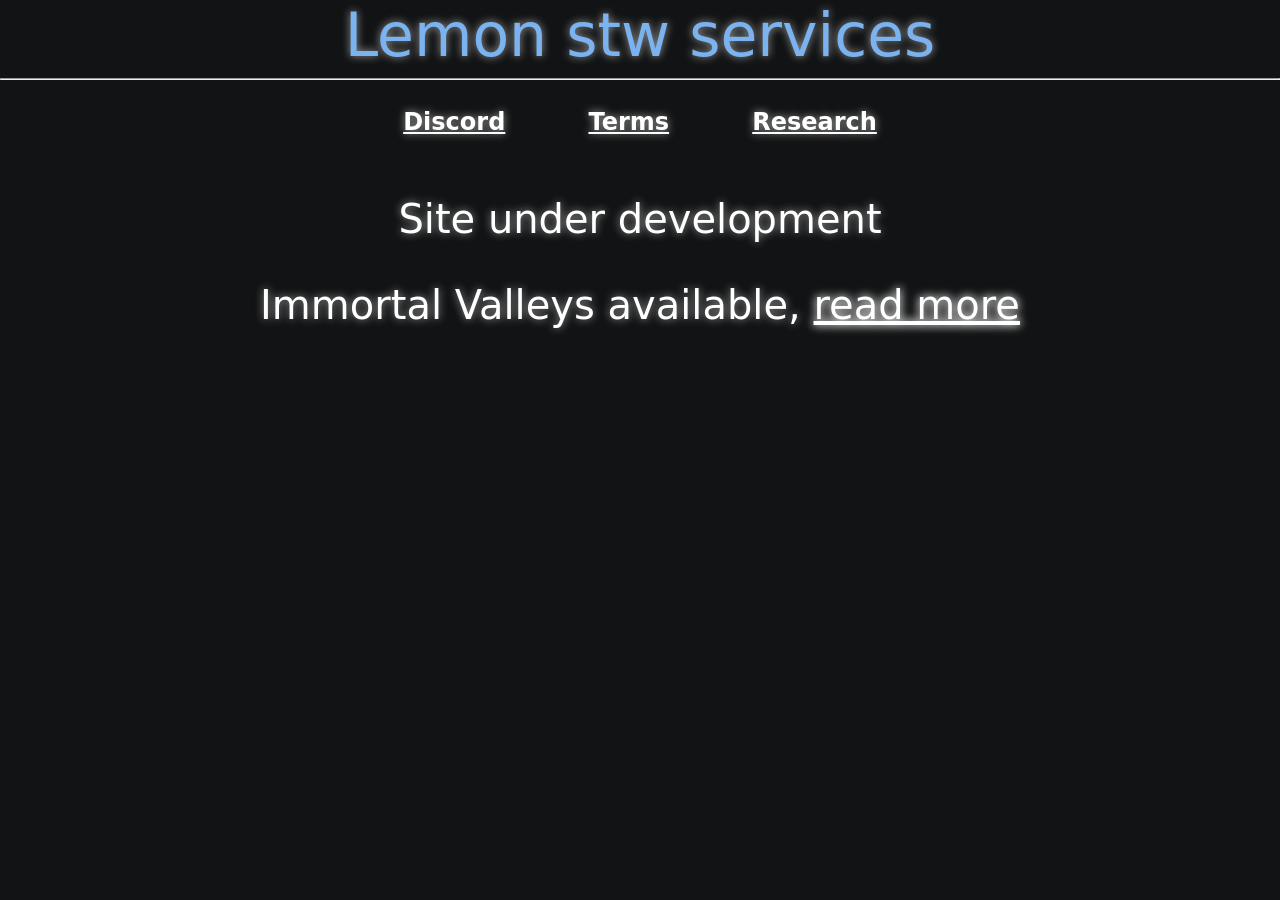
<file: index.html>
<html>
  <head>
    <link rel="stylesheet" href="shop.css">
  </head>
  <body>
    <p class="pst">Lemon stw services</p>
    <hr>
    <div class="nav">
      <h2>
        <a href="https://discord.gg/lemsh">Discord</a>
        <a href="terms">Terms</a>
        <a href="research">Research</a>
      </h2>
    </div>
      <div class="ctr">
        <p>Site under development</p>
        <p>Immortal Valleys available, <a href="terms">read more</a></p>
      </div>
  </body>
</html>
</file>
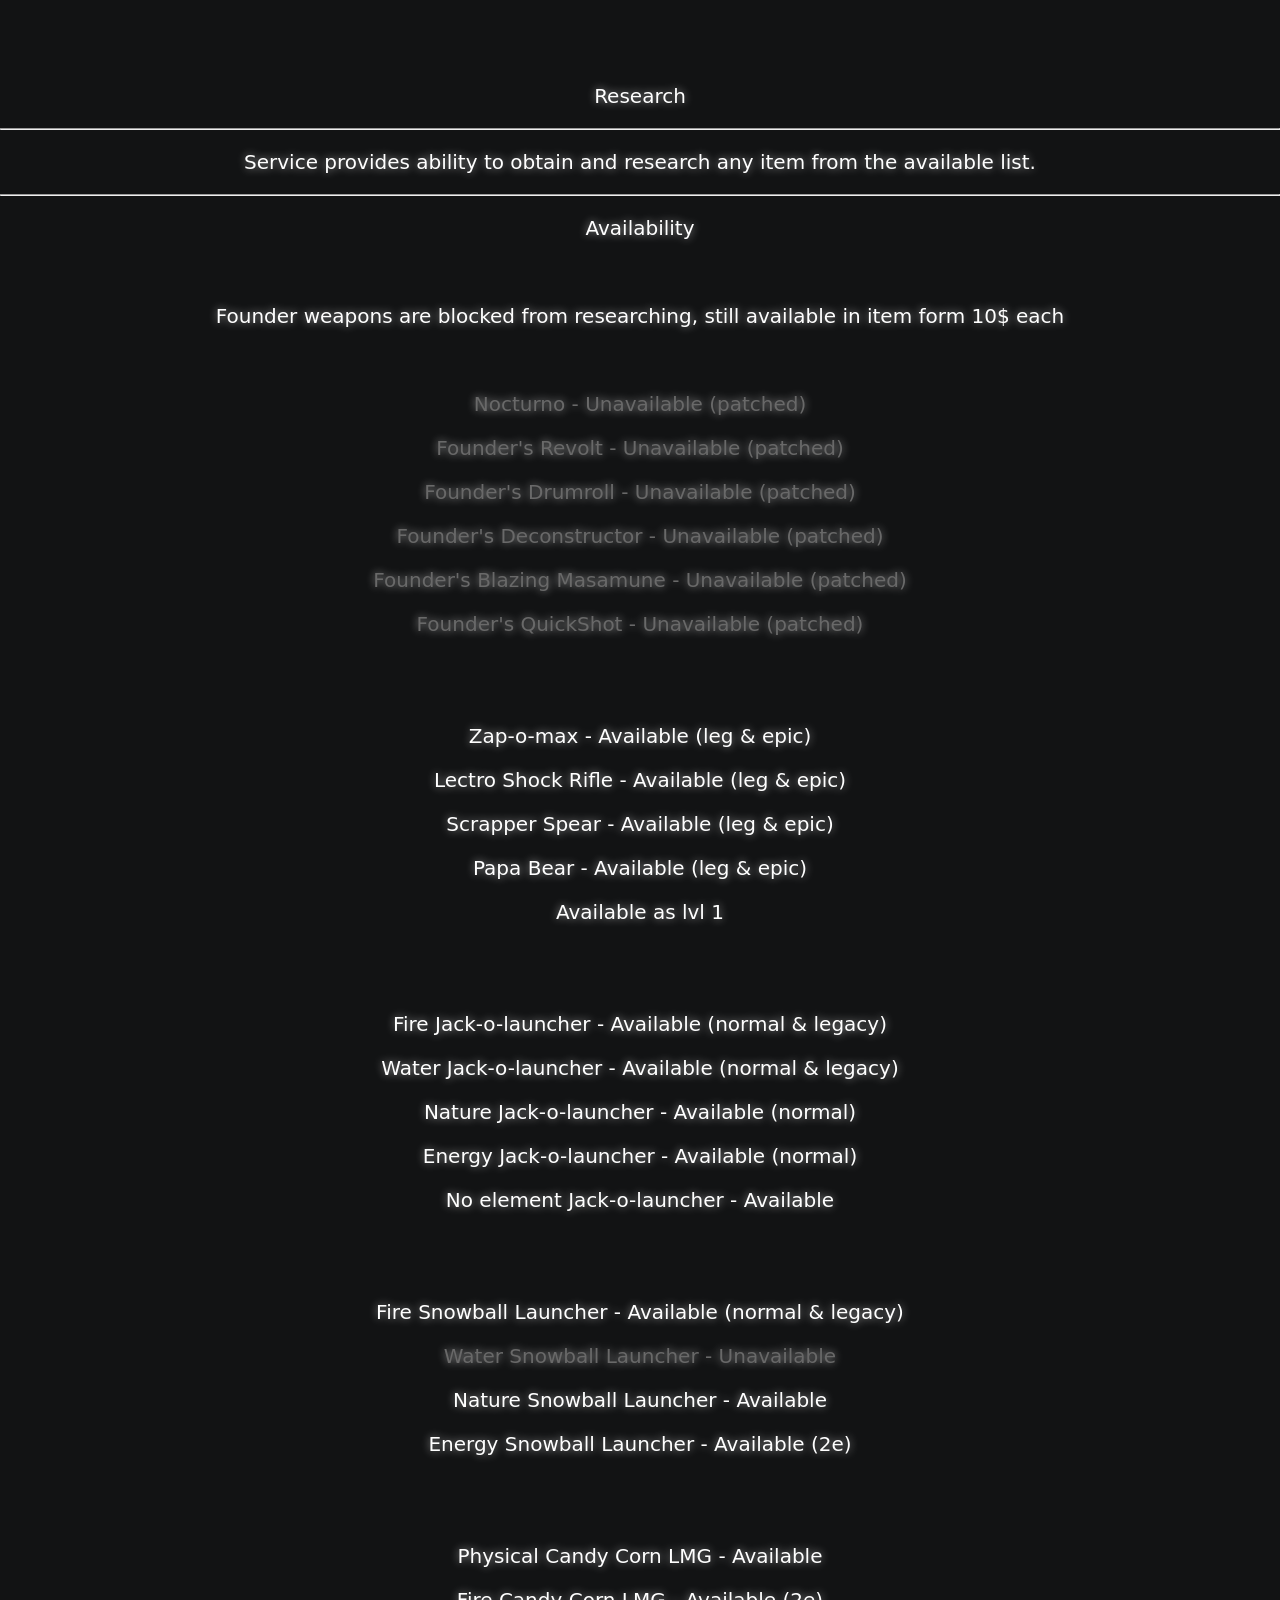
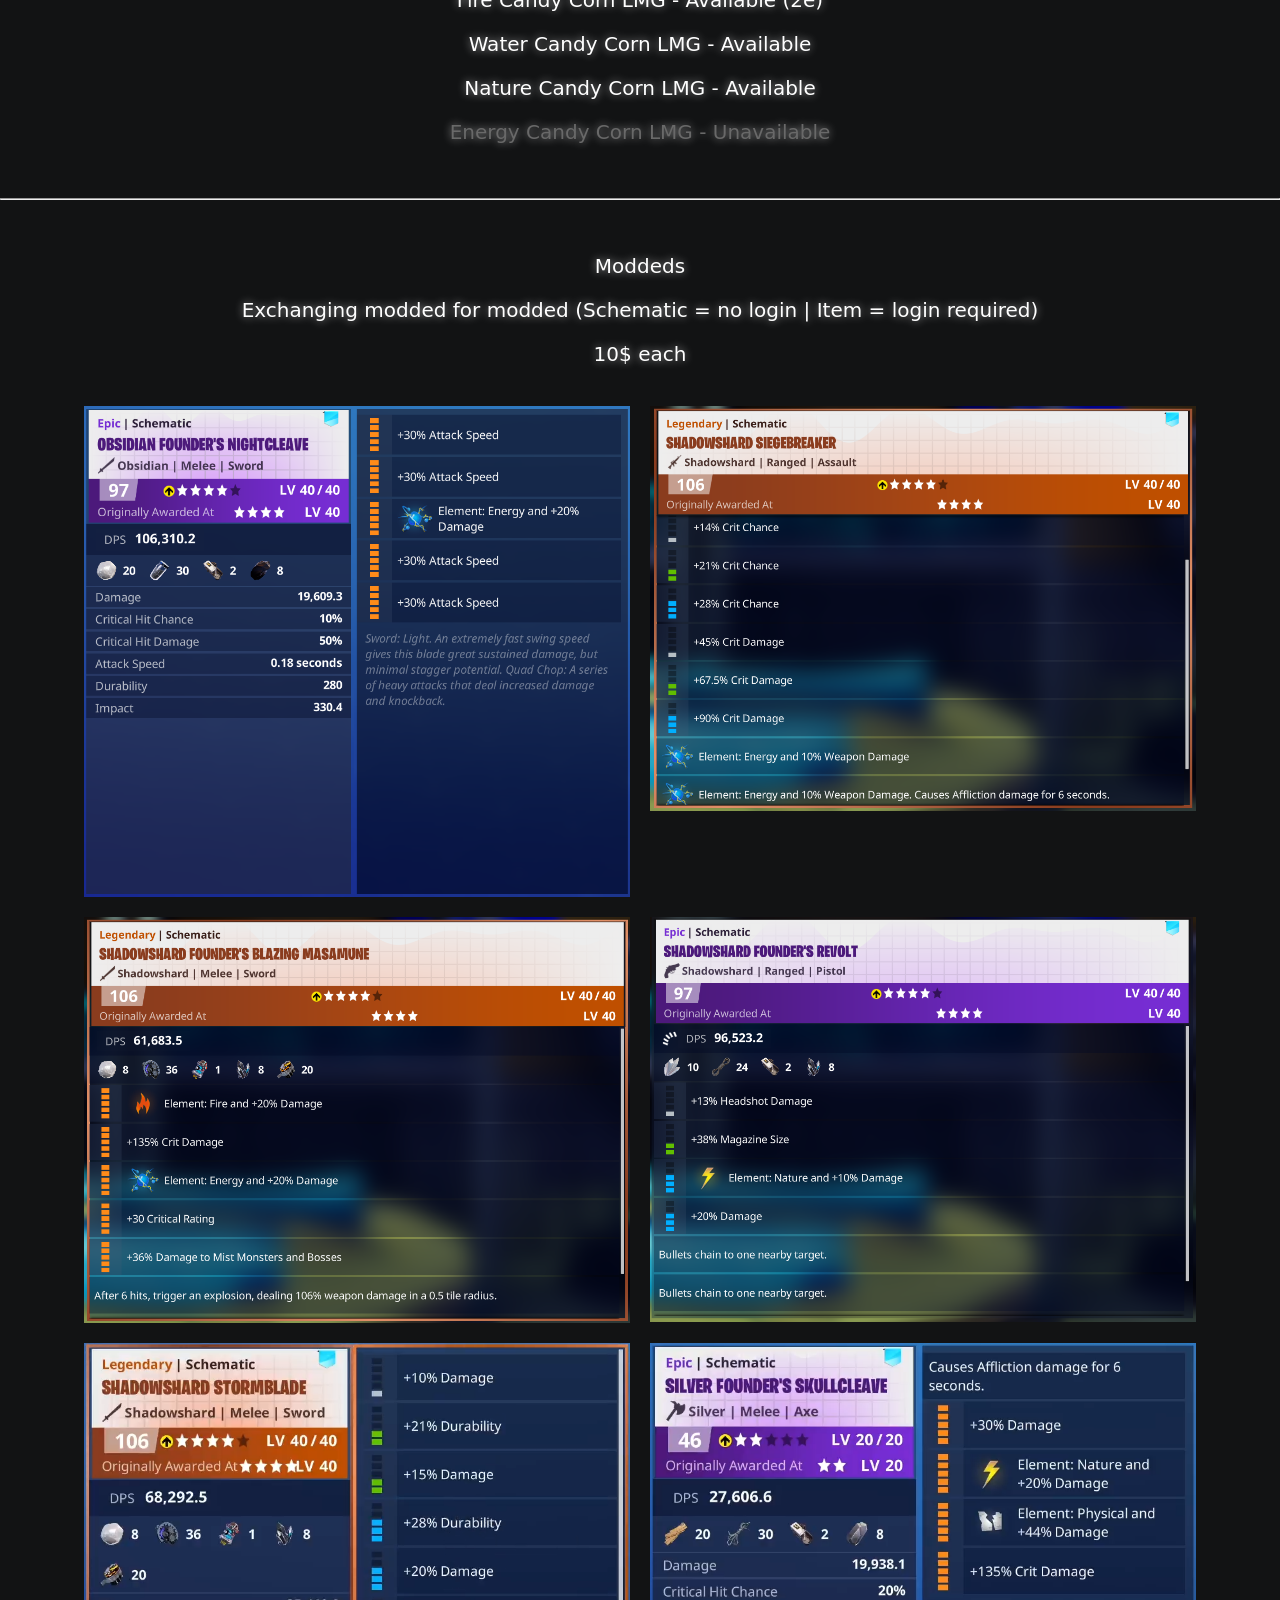
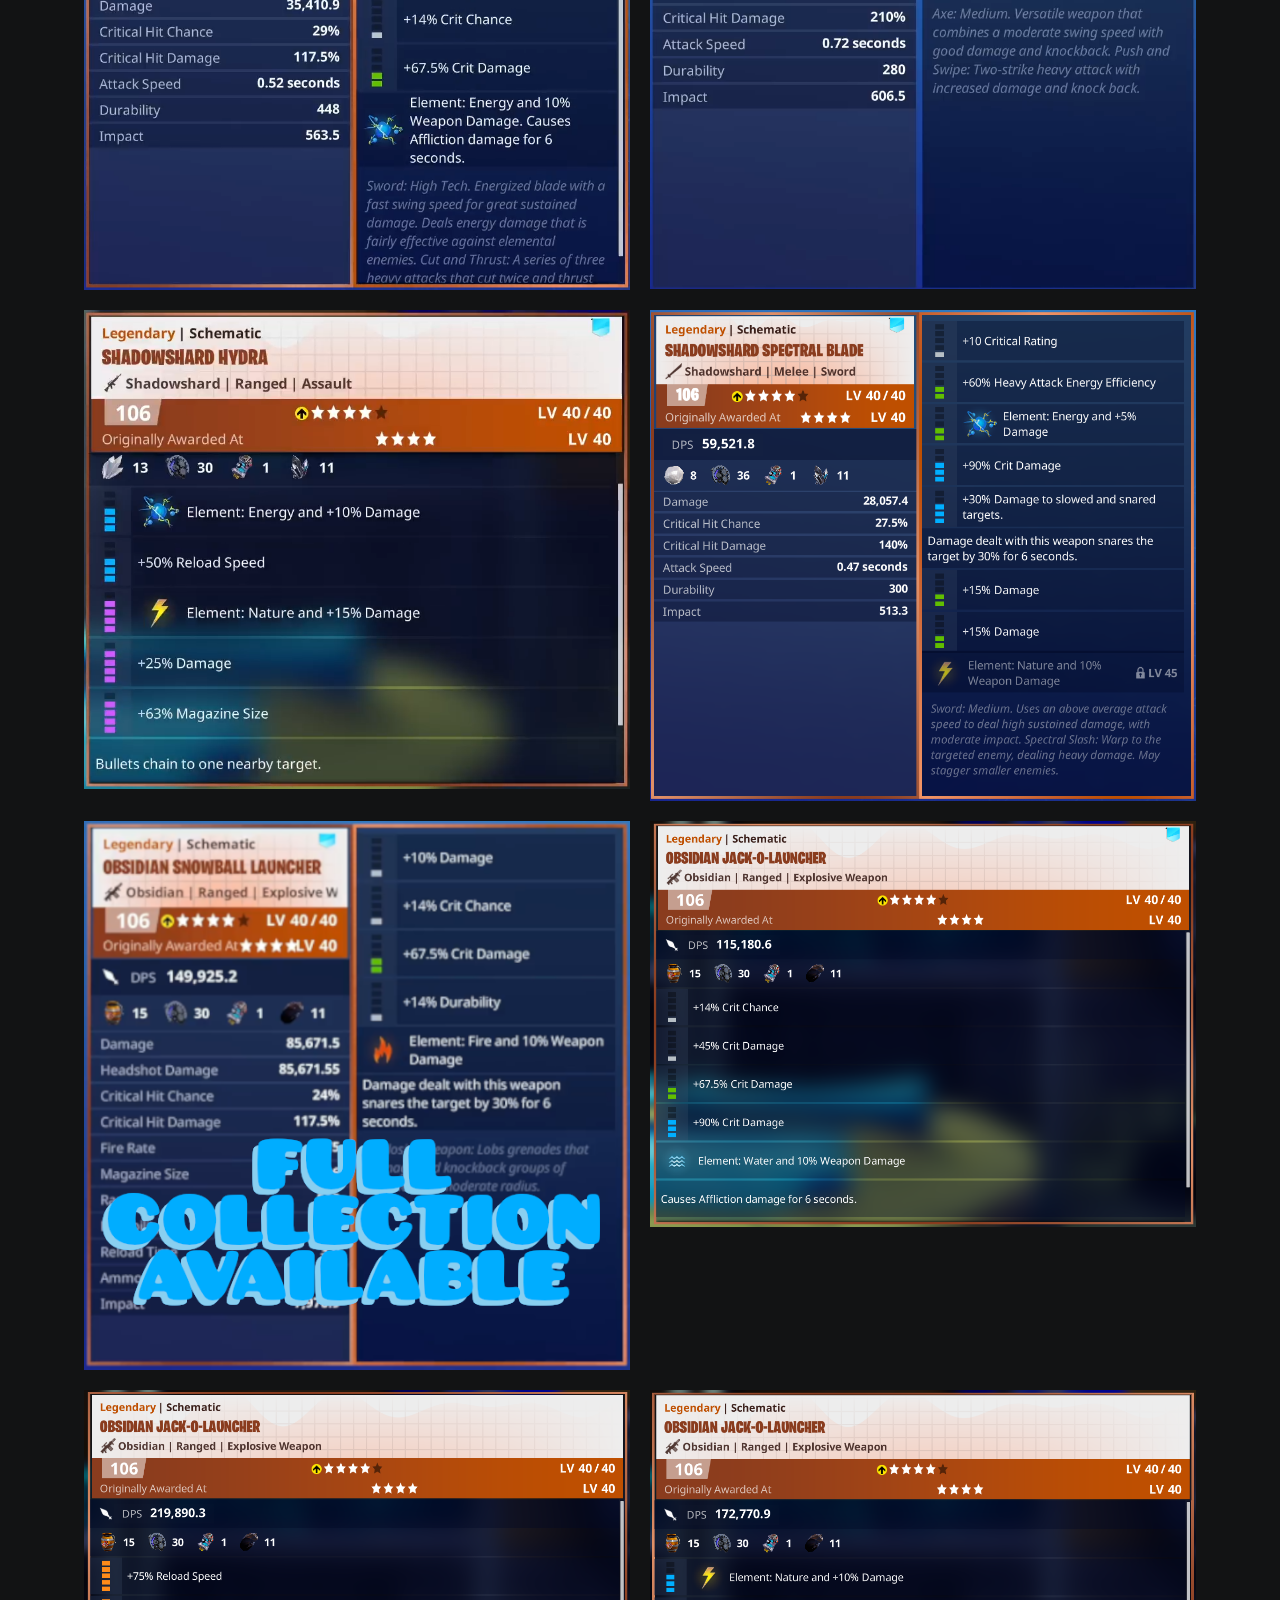
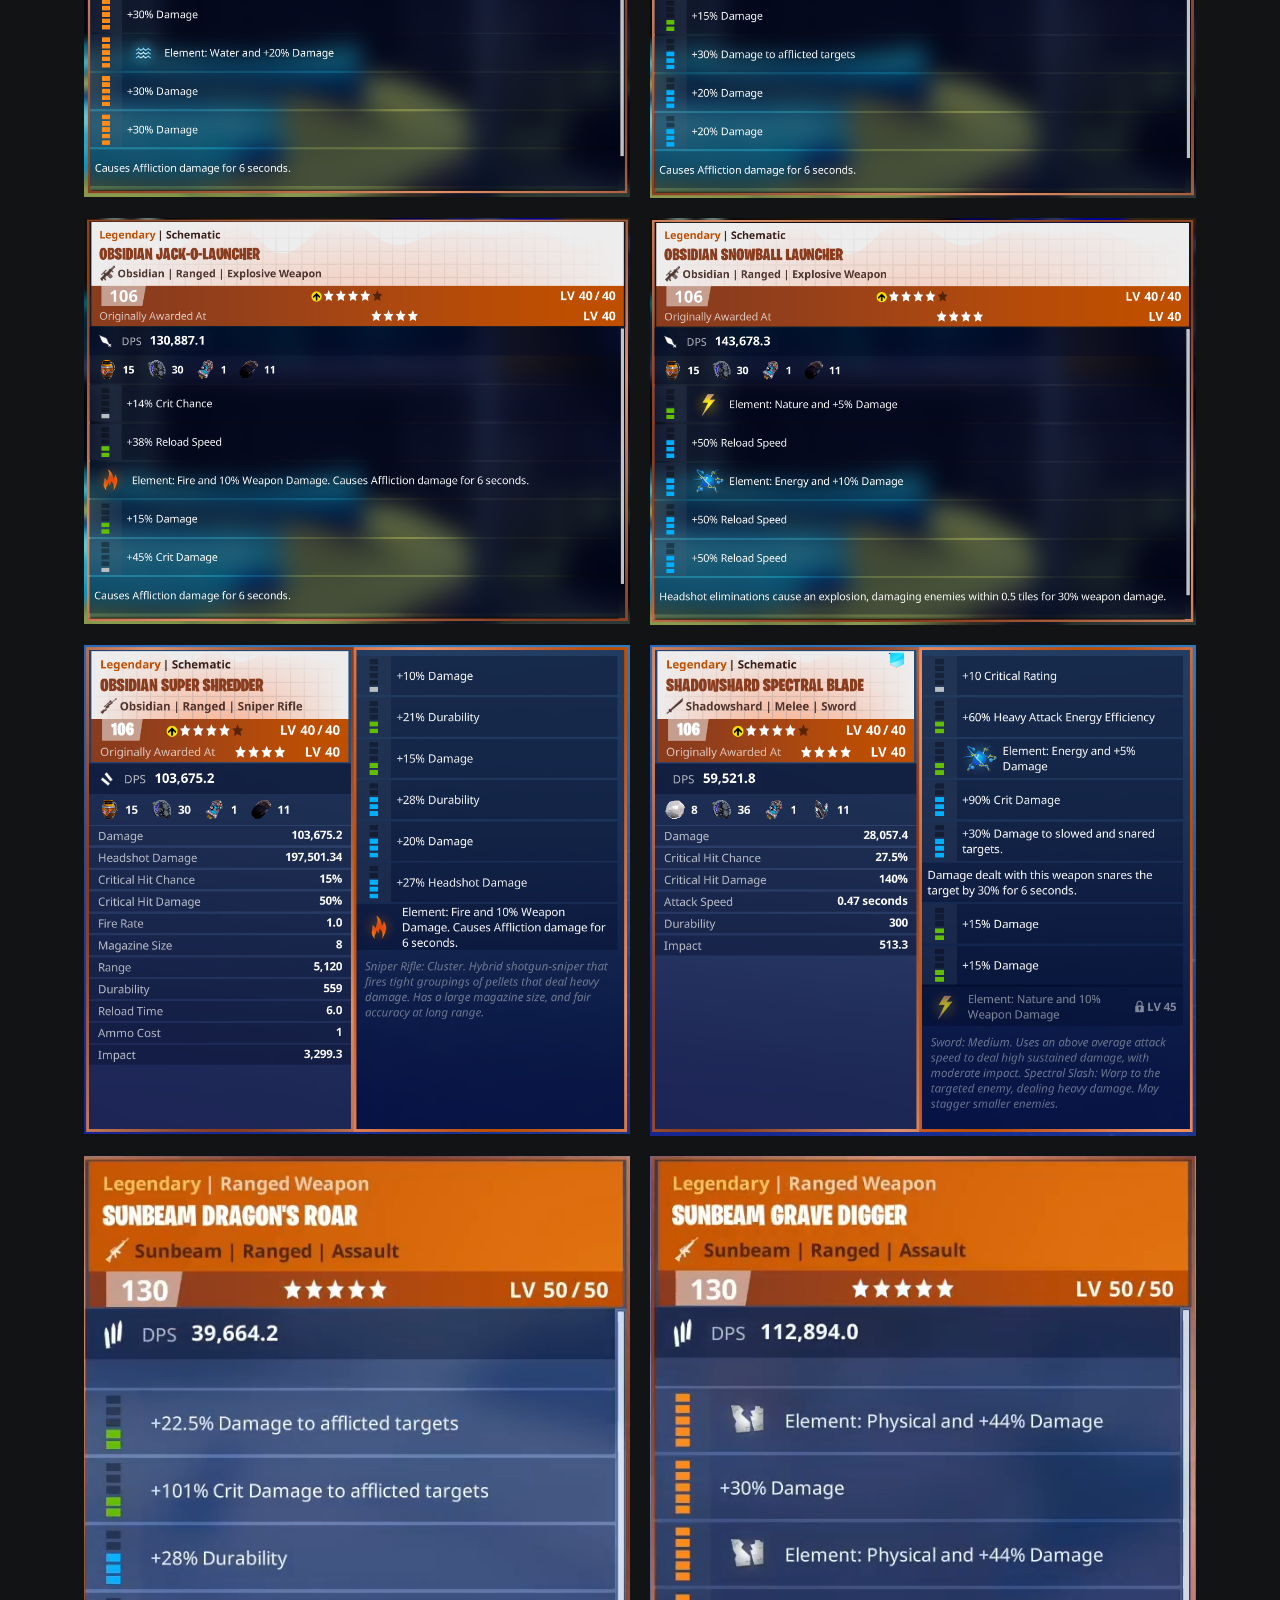
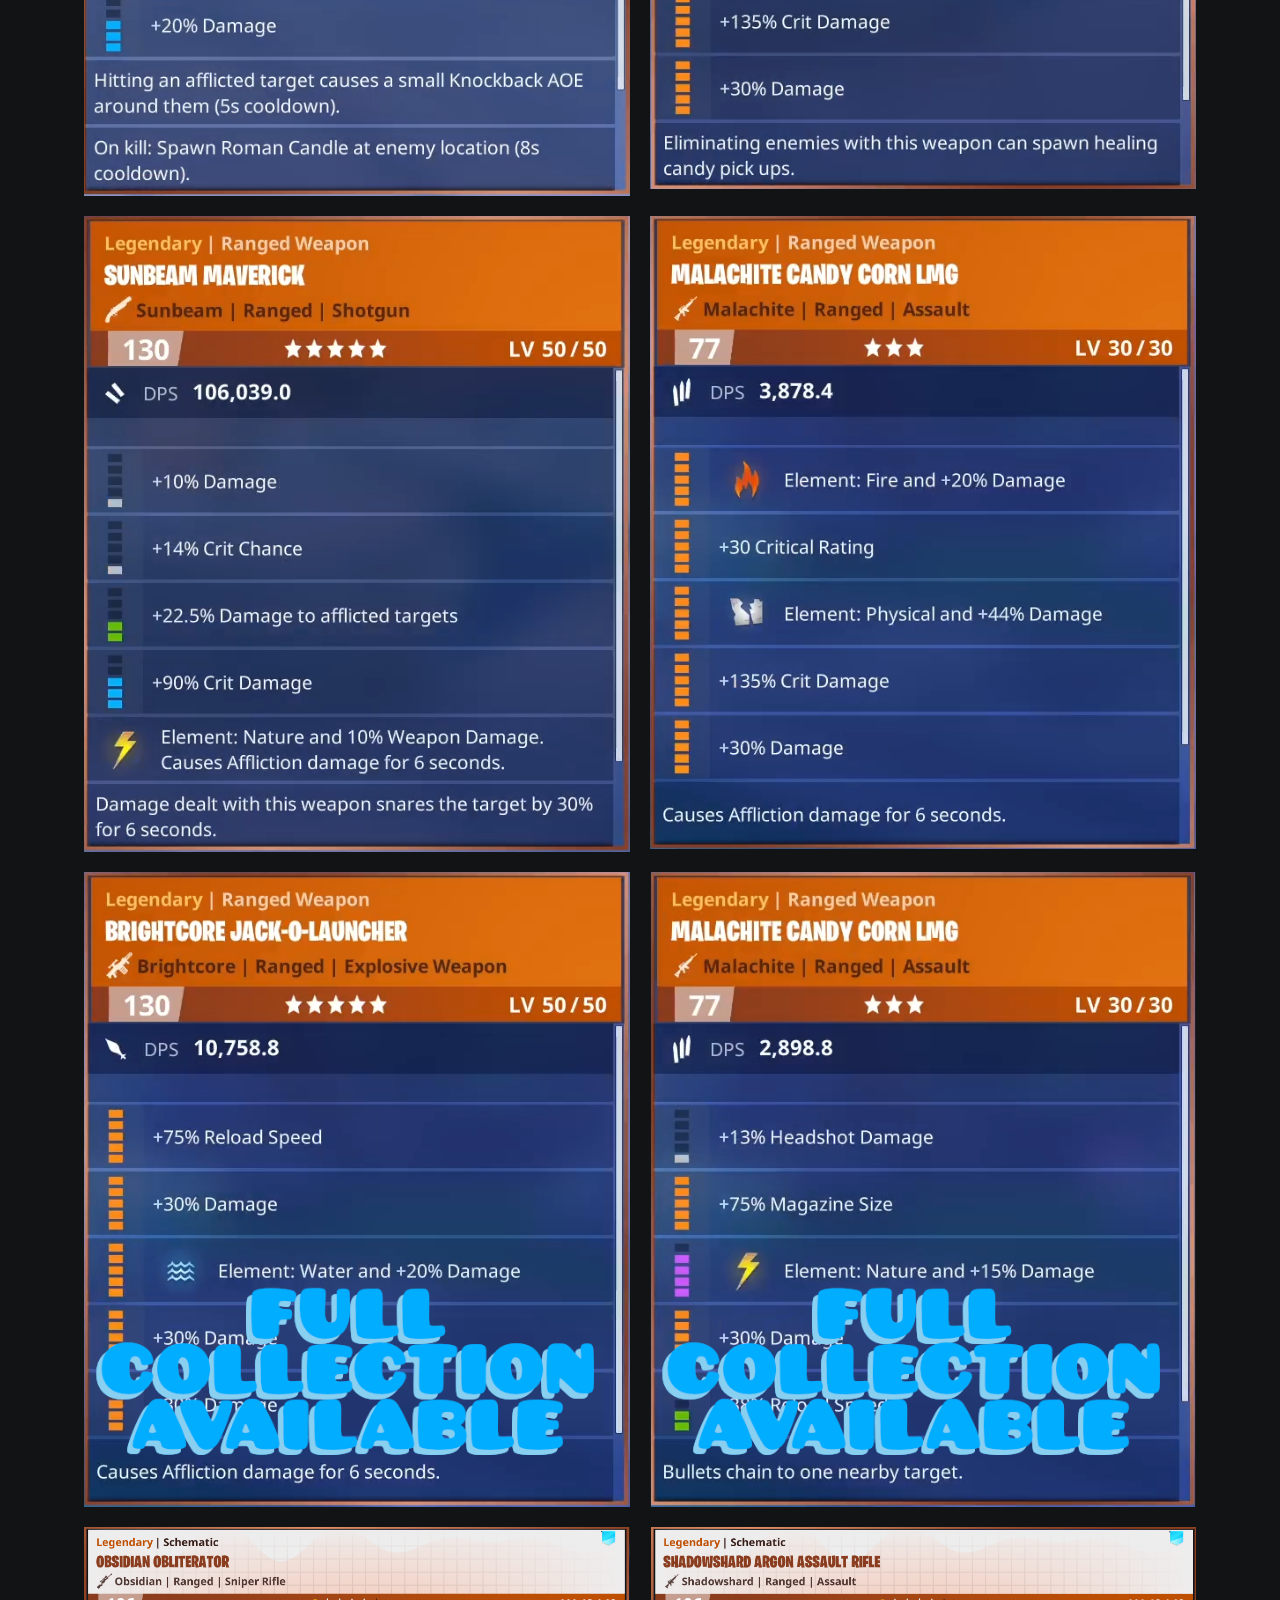
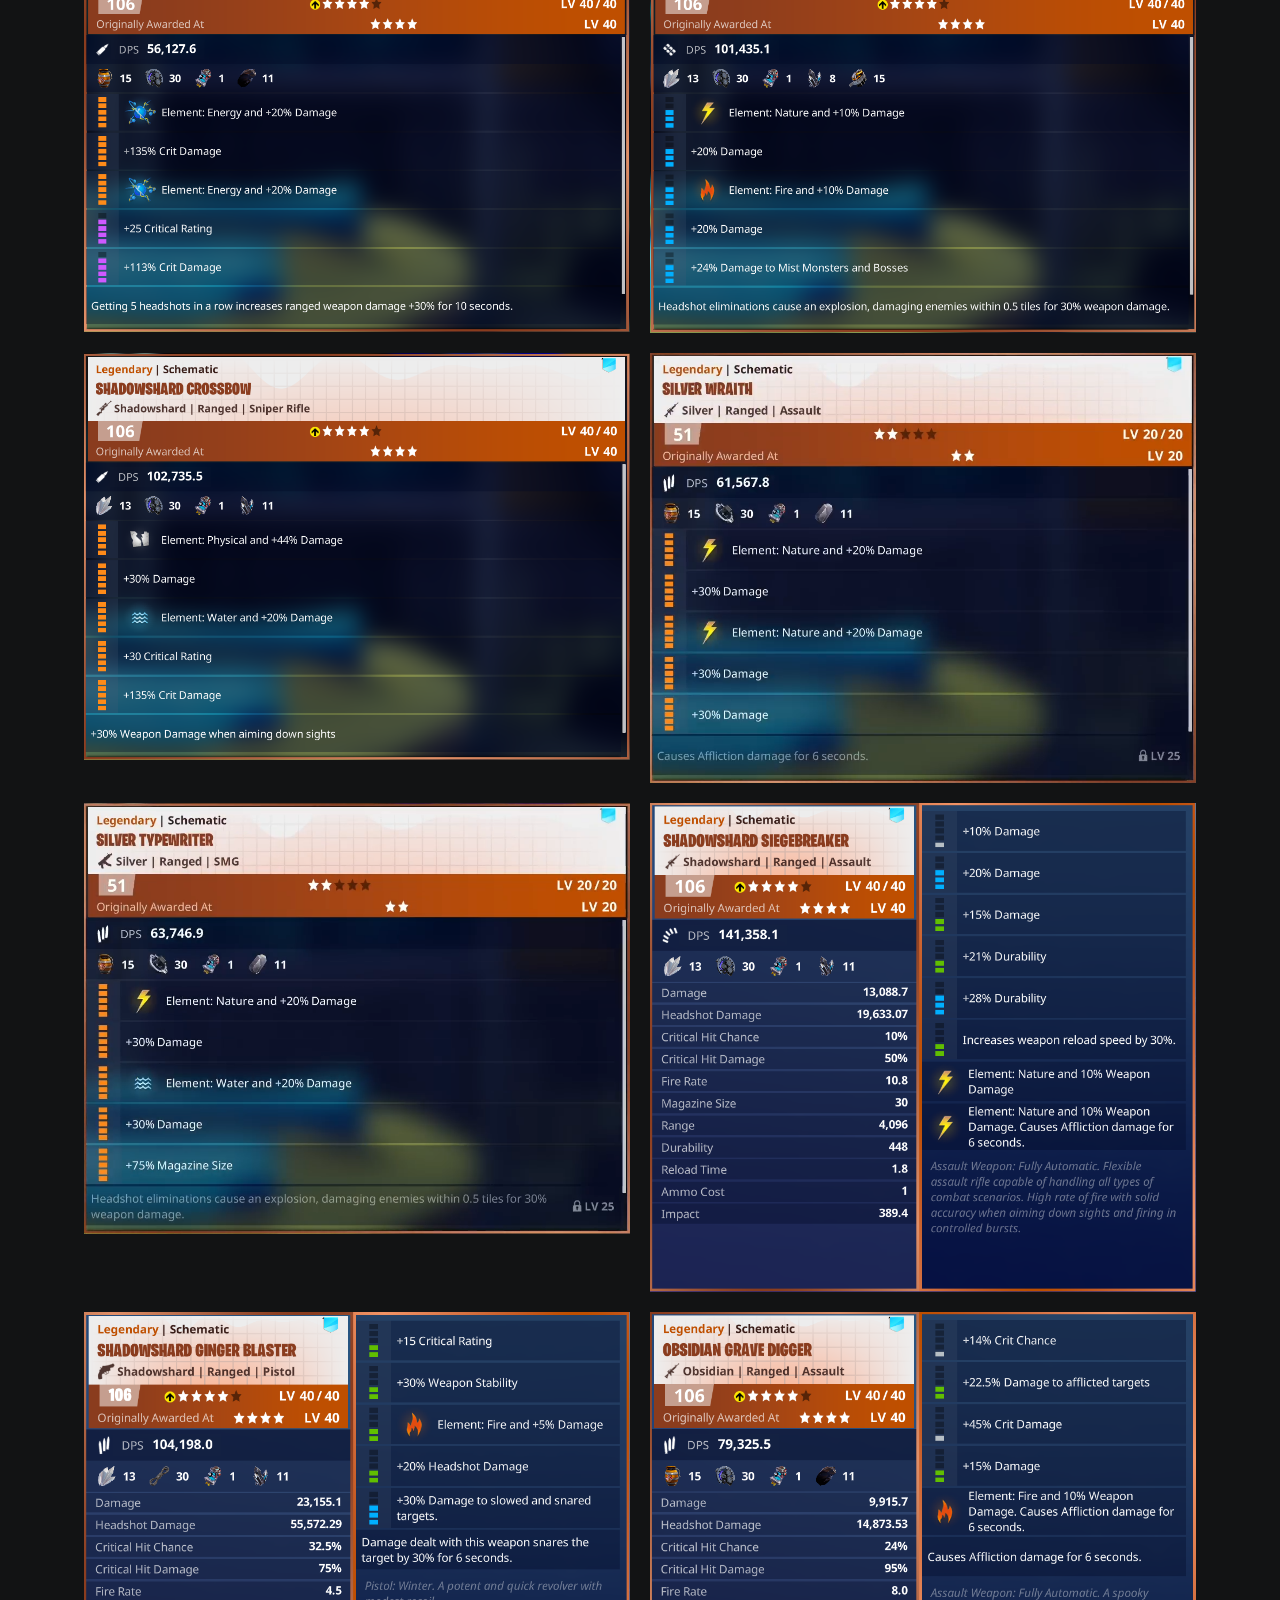
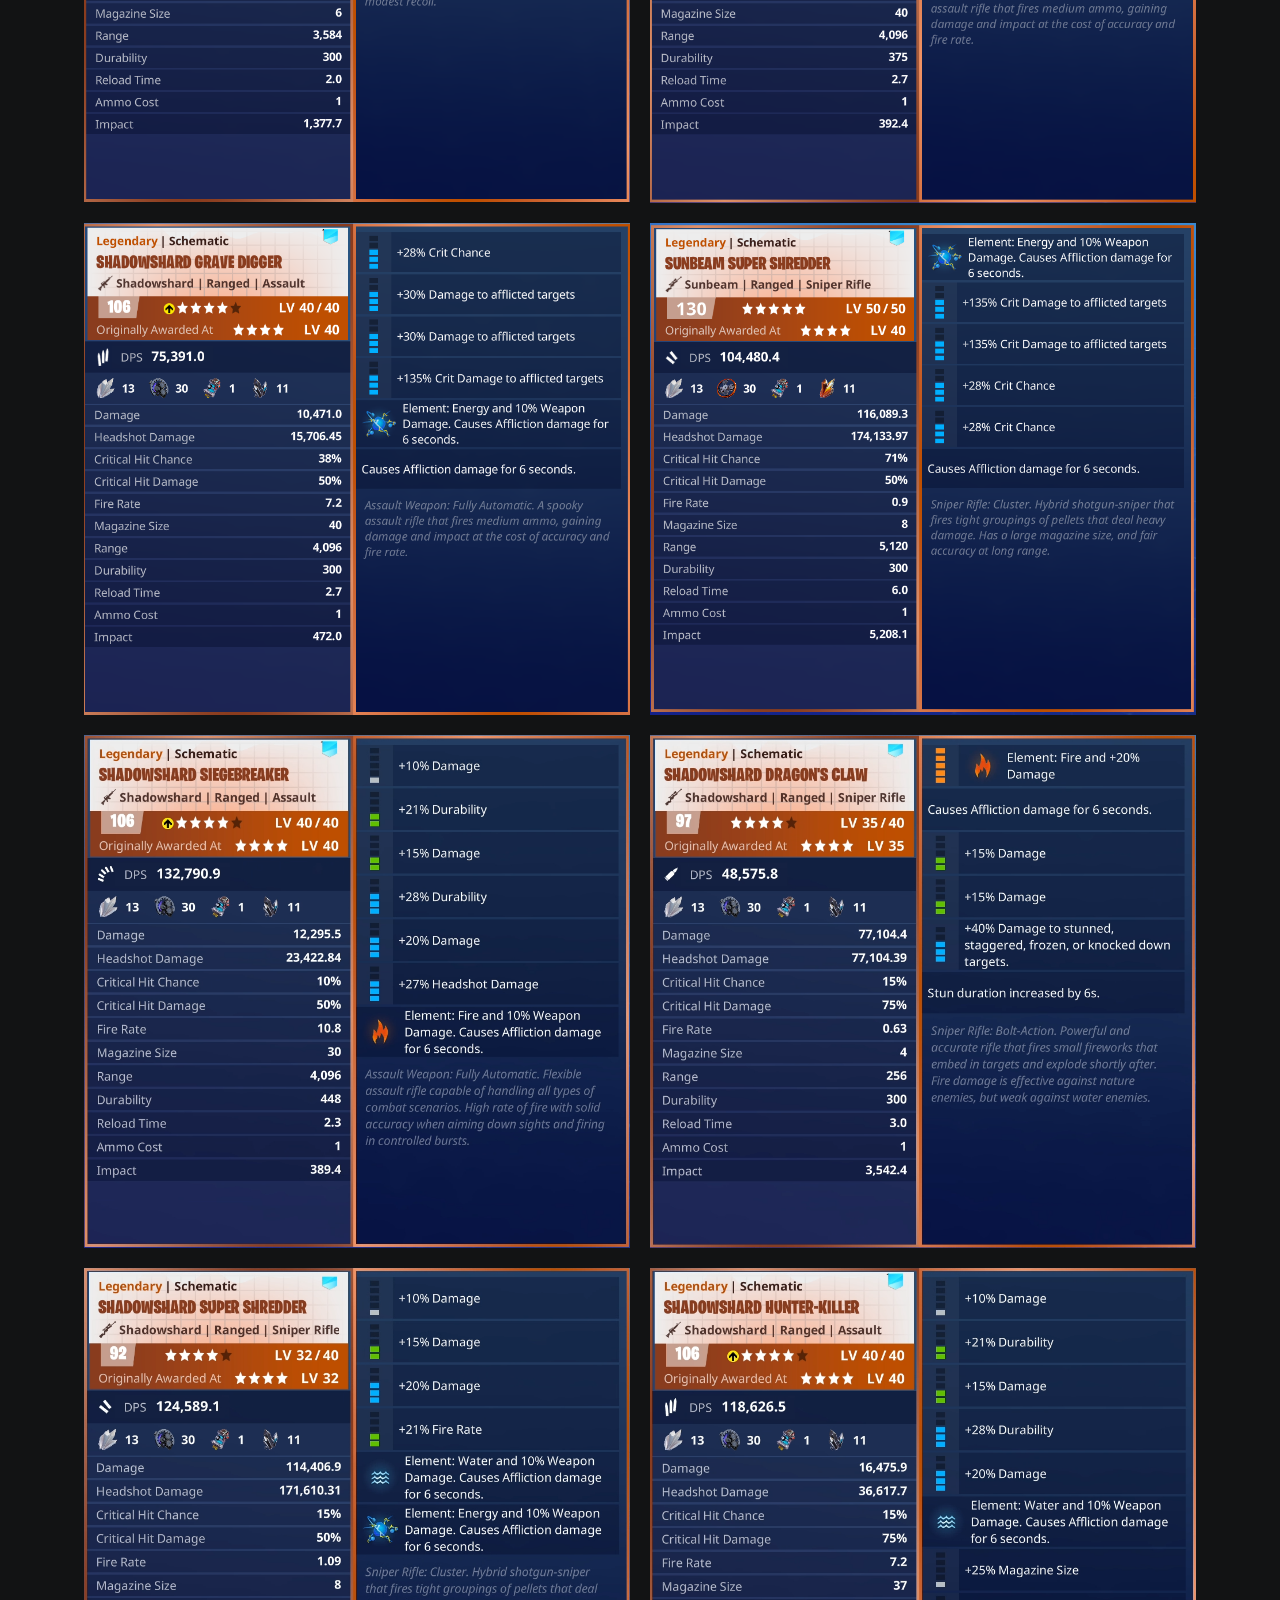
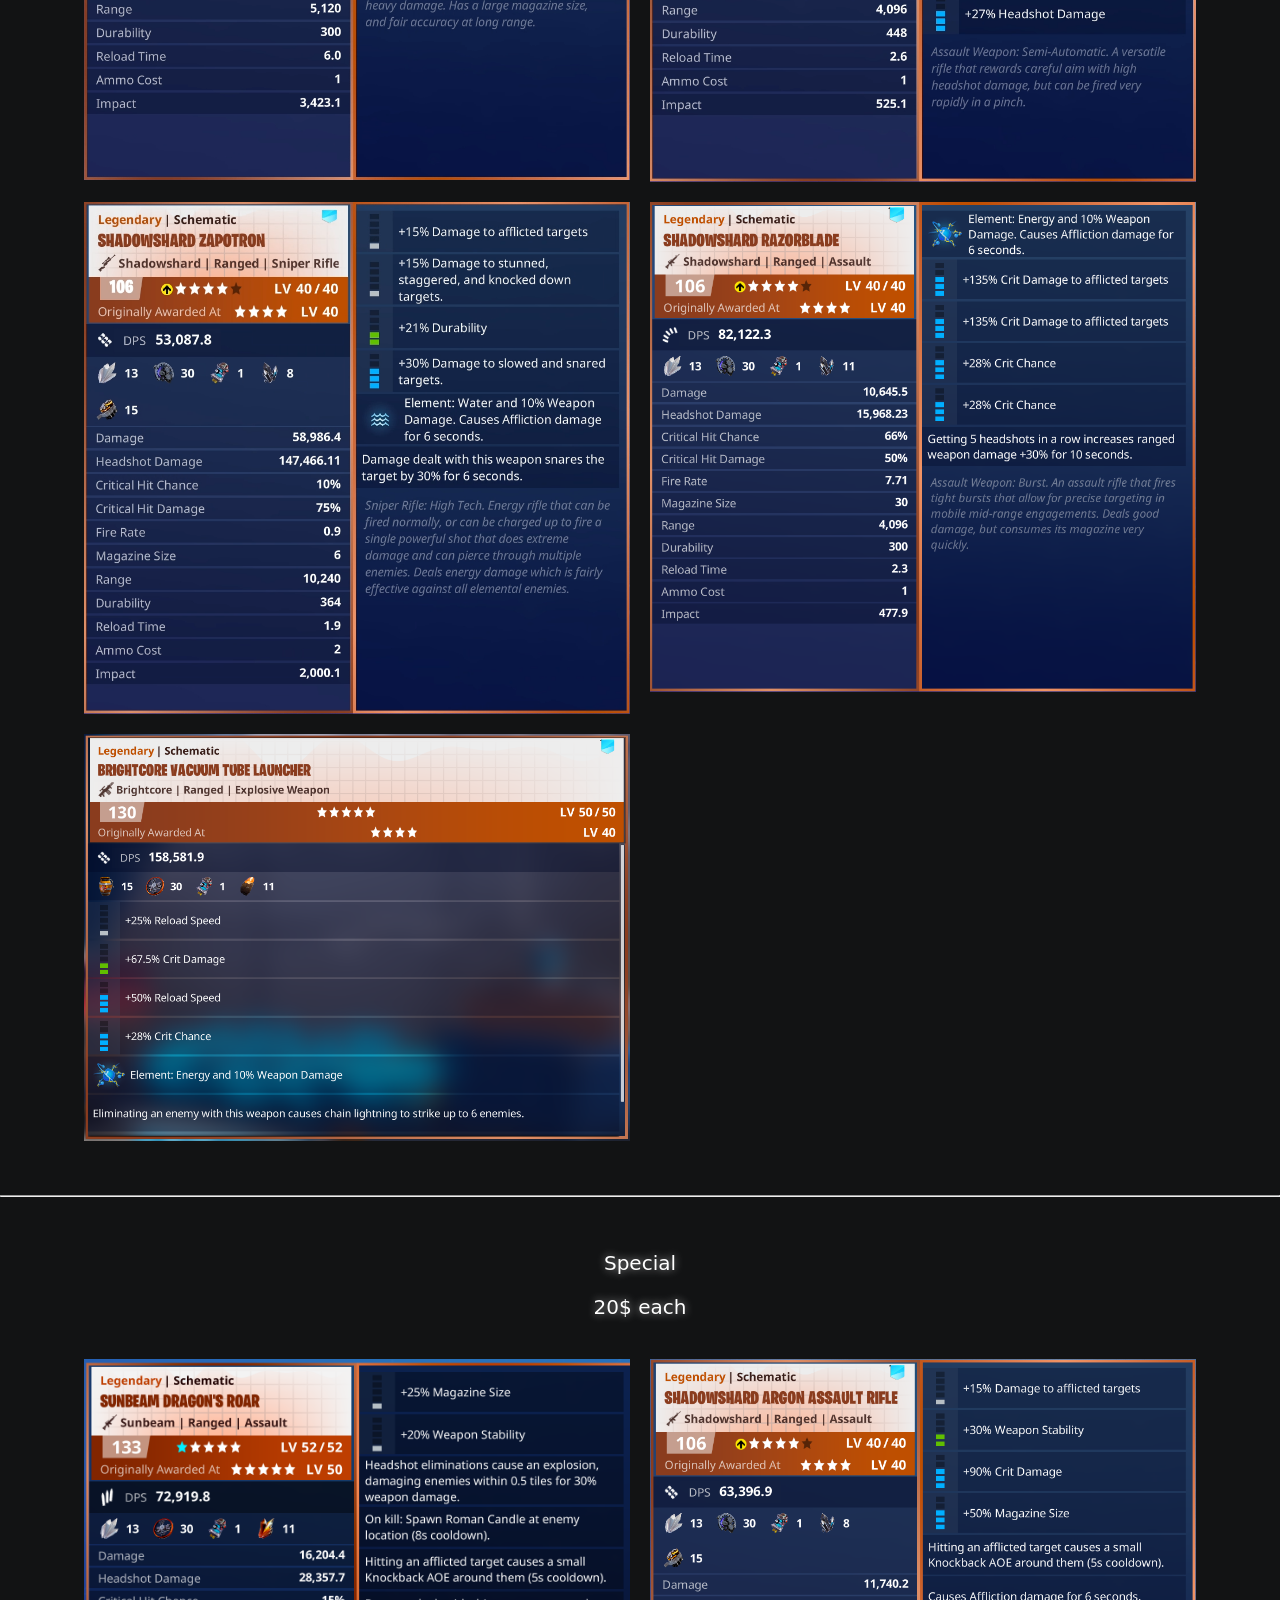
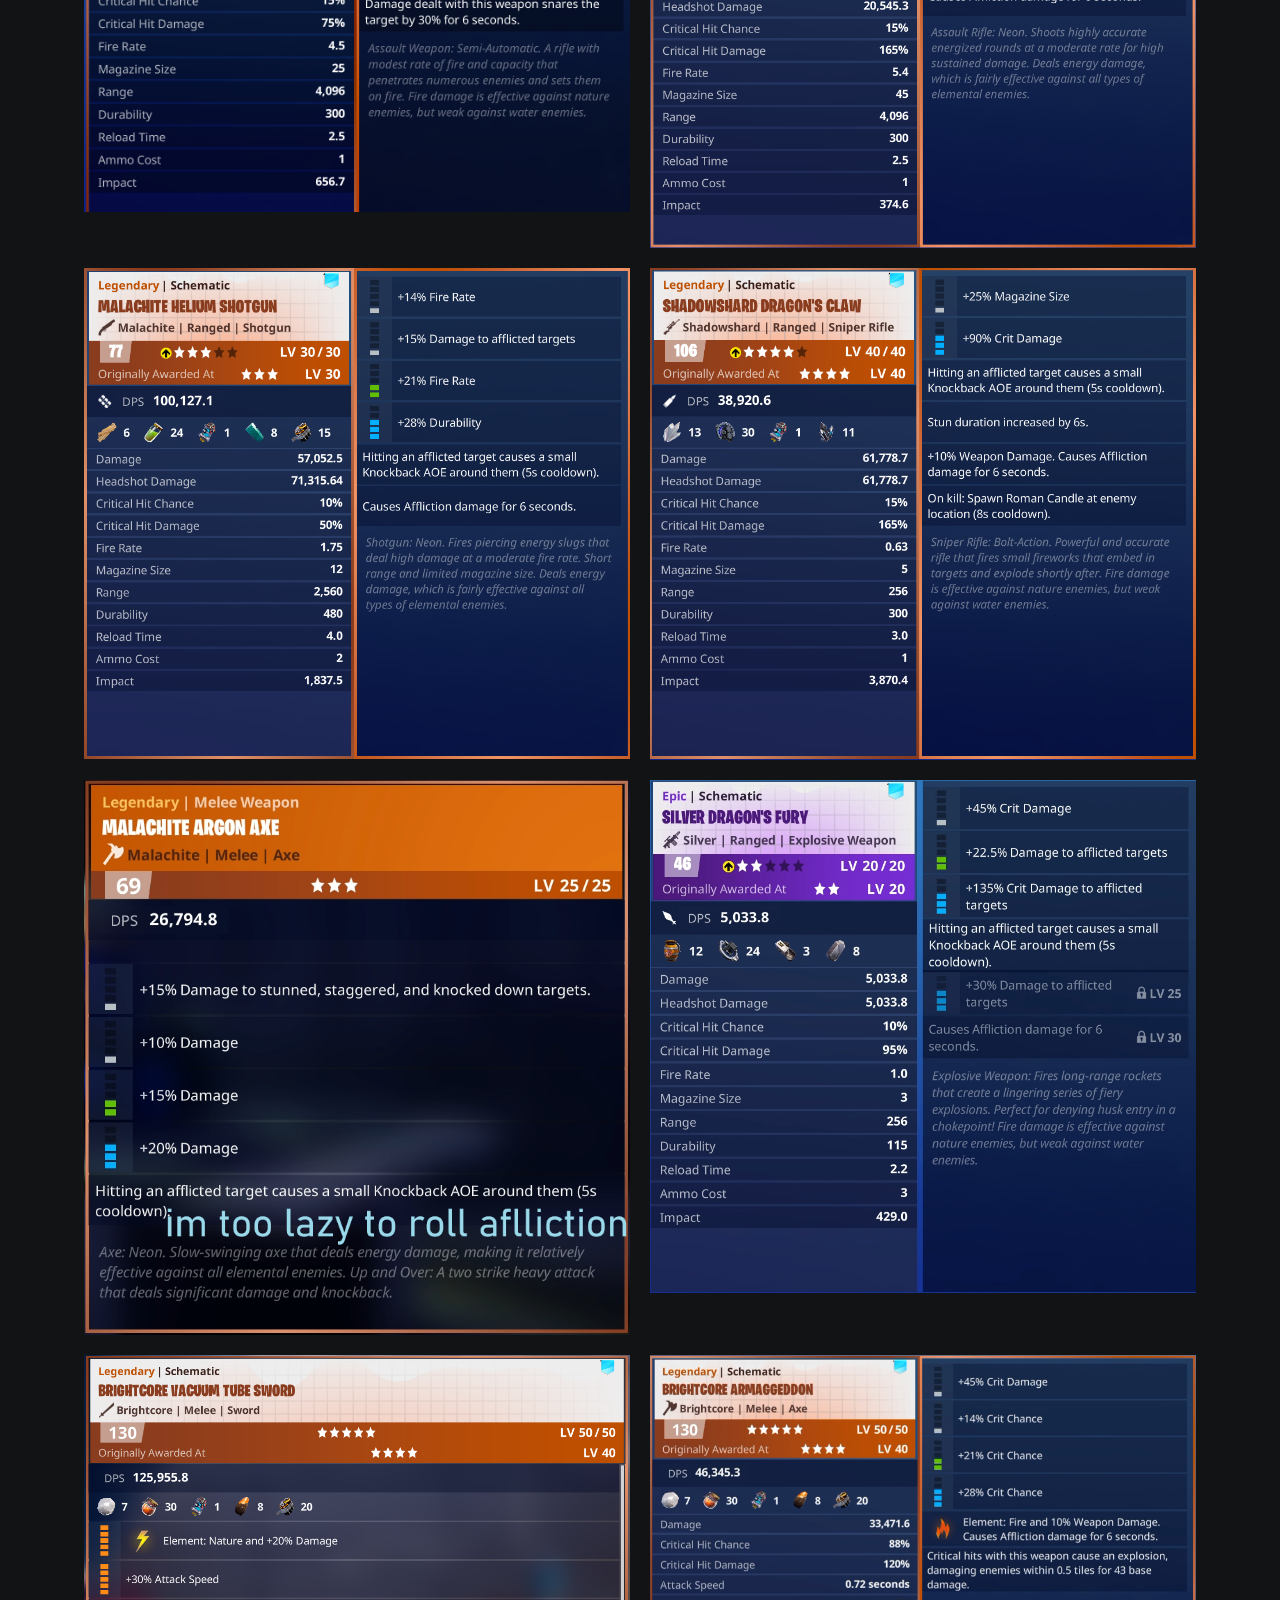
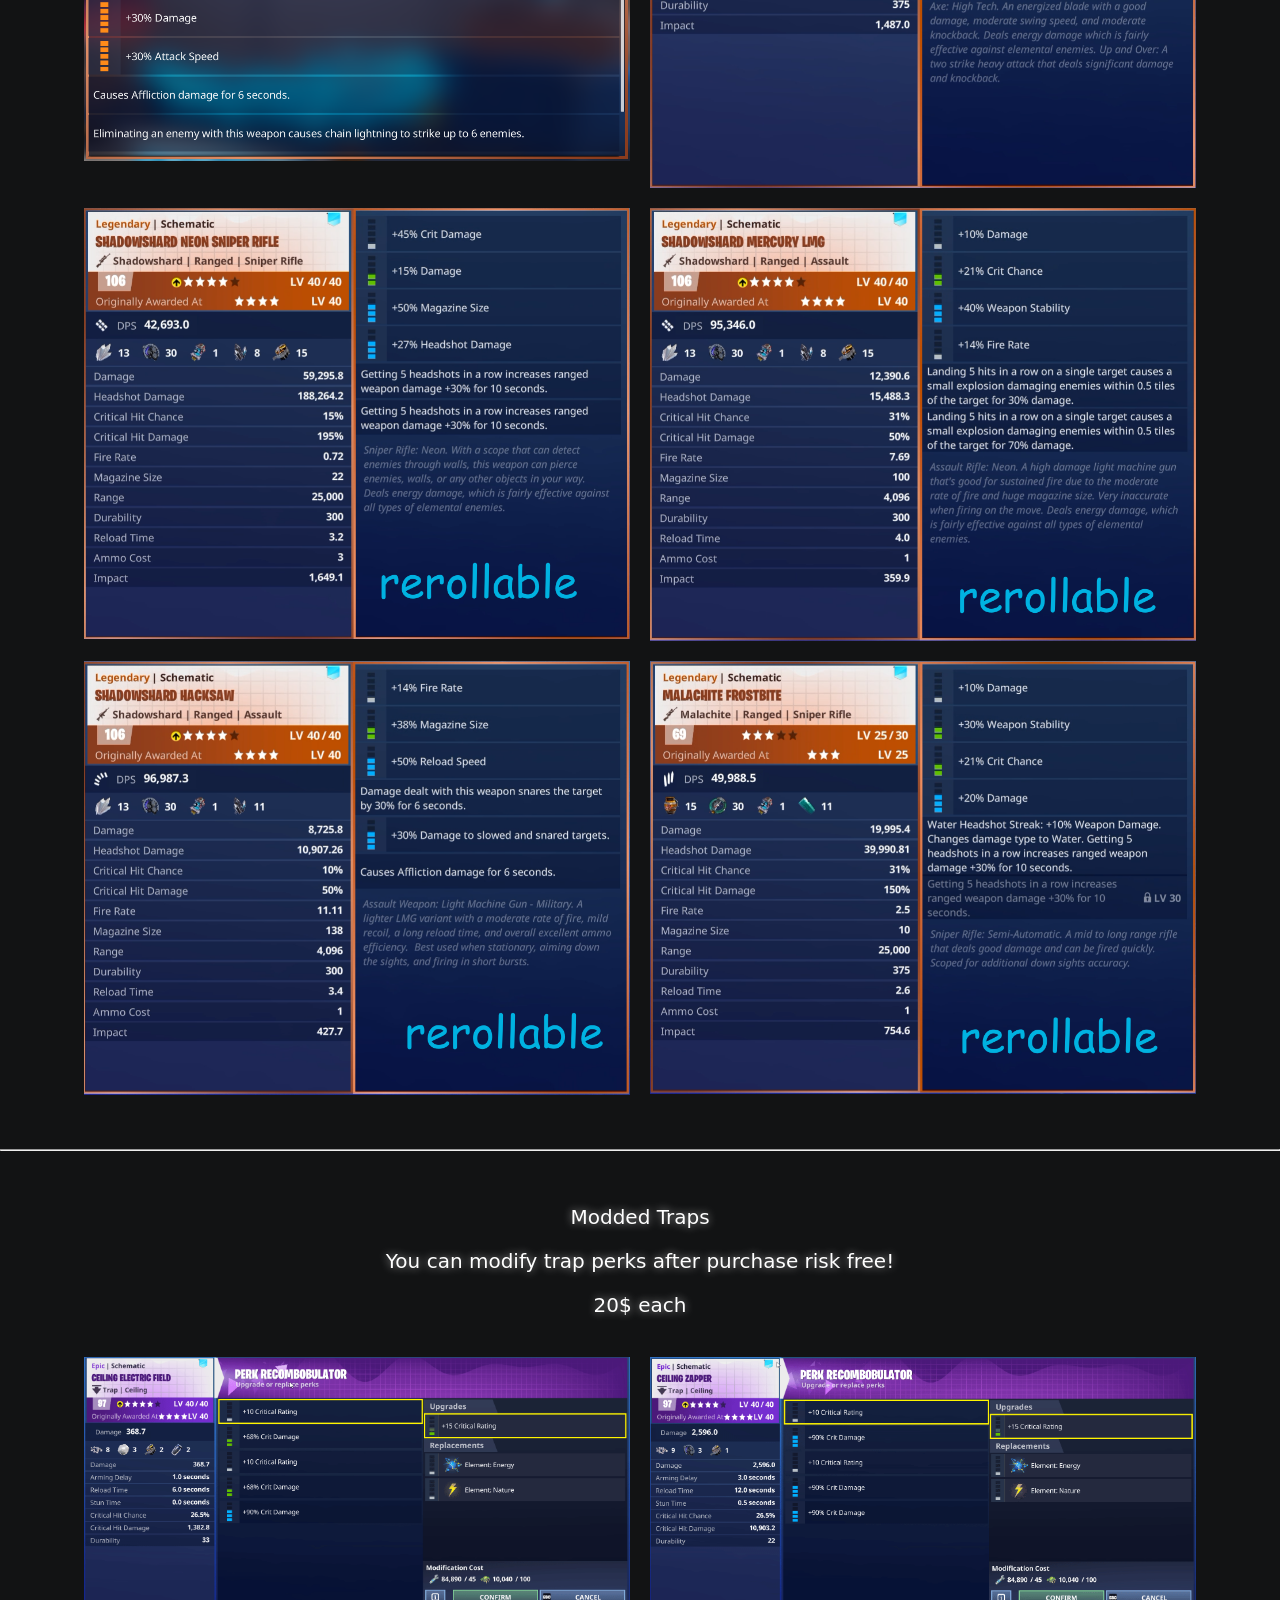
<file: research.html>
<html>
  <head>
    <meta name="viewport" content="width=device-width, initial-scale=1.0">
    <link rel="stylesheet" href="shop.css">
  </head>
  <body>
    <div class="ctr" style="font-size: 20px;">
    <br>
    <p>Research</p>
    <hr>
    <p>Service provides ability to obtain and research any item from the available list.</p>
    <hr>
    <p>Availability</p>
    <br>
    <p>Founder weapons are blocked from researching, still available in item form 10$ each</p>
    <br>
    <p class="dim">Nocturno - Unavailable (patched)</p>
    <p class="dim">Founder's Revolt - Unavailable (patched)</p>
    <p class="dim">Founder's Drumroll - Unavailable (patched)</p>
    <p class="dim">Founder's Deconstructor - Unavailable (patched)</p>
    <p class="dim">Founder's Blazing Masamune - Unavailable (patched)</p>
    <p class="dim">Founder's QuickShot - Unavailable (patched)</p>
    <br>
    <br>
    <p>Zap-o-max - Available (leg & epic)</p>
    <p>Lectro Shock Rifle - Available (leg & epic)</p>
    <p>Scrapper Spear - Available (leg & epic)</p>
    <p>Papa Bear - Available (leg & epic)</p>
    <p>Available as lvl 1</p>
    <br>
    <br>
    <p>Fire Jack-o-launcher - Available (normal & legacy)</p>
    <p>Water Jack-o-launcher - Available (normal & legacy)</p>
    <p>Nature Jack-o-launcher - Available (normal)</p>
    <p>Energy Jack-o-launcher - Available (normal)</p>
    <p>No element Jack-o-launcher - Available</p>
    <br>
    <br>
    <p>Fire Snowball Launcher - Available (normal & legacy)</p>
    <p class="dim">Water Snowball Launcher - Unavailable</p>
    <p>Nature Snowball Launcher - Available</p>
    <p>Energy Snowball Launcher - Available (2e)</p>
    <br>
    <br>
    <p>Physical Candy Corn LMG - Available</p>
    <p>Fire Candy Corn LMG - Available (2e)</p>
    <p>Water Candy Corn LMG - Available</p>
    <p>Nature Candy Corn LMG - Available</p>
    <p class="dim">Energy Candy Corn LMG - Unavailable</p>
    <br>
    <hr>
    <br>
    <p>Moddeds</p>
    <p>Exchanging modded for modded (Schematic = no login | Item = login required)</p>
    <p>10$ each</p>
    <div class="display-grid">
      <img class="research" src="media/1.png" alt="1">
      <!--<img class="research" src="media/2.png" alt="2">-->
      <img class="research" src="media/3.png" alt="3">
      <img class="research" src="media/4.png" alt="4">
      <img class="research" src="media/5.png" alt="5">
      <img class="research" src="media/6.png" alt="6">
      <img class="research" src="media/7.png" alt="7">
      <img class="research" src="media/8.png" alt="8">
      <img class="research" src="media/9.png" alt="9">
      <img class="research" src="media/10.png" alt="10">
      <img class="research" src="media/11.png" alt="11">
      <img class="research" src="media/12.png" alt="12">
      <img class="research" src="media/13.png" alt="13">
      <img class="research" src="media/14.png" alt="14">
      <img class="research" src="media/15.png" alt="15">
      <img class="research" src="media/16.png" alt="16">
      <img class="research" src="media/17.png" alt="17">
      <img class="research" src="media/18.png" alt="18">
      <img class="research" src="media/21.png" alt="21">
      <img class="research" src="media/22.png" alt="22">
      <img class="research" src="media/23.png" alt="23">
      <img class="research" src="media/24.png" alt="24">
      <img class="research" src="media/25.png" alt="25">
      <img class="research" src="media/26.png" alt="26">
      <img class="research" src="media/27.png" alt="27">
      <img class="research" src="media/28.png" alt="28">
      <img class="research" src="media/29.png" alt="29">
      <img class="research" src="media/30.png" alt="30">
      <img class="research" src="media/31.png" alt="31">
      <img class="research" src="media/33.png" alt="33">
      <img class="research" src="media/34.png" alt="34">
      <img class="research" src="media/35.png" alt="35">
      <img class="research" src="media/36.png" alt="36">
      <img class="research" src="media/40.png" alt="40">
      <img class="research" src="media/41.png" alt="41">
      <img class="research" src="media/42.png" alt="42">
      <img class="research" src="media/43.png" alt="43">
      <img class="research" src="media/44.png" alt="44">
      <img class="research" src="media/51.png" alt="51">
      <img class="research" src="media/52.png" alt="52">
    </div>
    <br>
    <hr>
    <br>
    <p>Special</p>
    <p>20$ each</p>
    <div class="display-grid">
      <img class="research" src="media/2.png" alt="2">
      <img class="research" src="media/19.png" alt="19">
      <img class="research" src="media/20.png" alt="20">
      <img class="research" src="media/32.png" alt="32">
      <img class="research" src="media/48.png" alt="48">
      <img class="research" src="media/49.png" alt="49">
      <img class="research" src="media/53.png" alt="53">
      <img class="research" src="media/57.png" alt="57">
      <img class="research" src="media/58.png" alt="58">
      <img class="research" src="media/59.png" alt="59">
      <img class="research" src="media/60.png" alt="60">
      <img class="research" src="media/61.png" alt="61">
    </div>
    <br>
    <hr>
    <br>
    <p>Modded Traps</p>
    <p>You can modify trap perks after purchase risk free!</p>
    <p>20$ each</p>
    <div class="display-grid" style="grid-template-columns: repeat(2, 1fr);">
      <img class="research" src="media/37.gif" alt="37">
      <img class="research" src="media/38.gif" alt="38">
      <img class="research" src="media/39.gif" alt="39">
      <img class="research" src="media/45.gif" alt="45">
      <img class="research" src="media/46.gif" alt="46">
      <video class="research" src="media/47.mp4" alt="47" autoplay loop></video>
      <img class="research" src="media/50.png" alt="50">
      <img class="research" src="media/54.png" alt="54">
      <img class="research" src="media/55.png" alt="55">
      <img class="research" src="media/56.png" alt="56">
    </div>
    <br>
    <hr>
    <p>Looking For:</p>
    <br>
    <p>Accounts with legacy schematics</p>
    <br>
    </div>
    </div>
    <script>
      const images = document.querySelectorAll(".research");

images.forEach(image => {
    image.addEventListener("click", (event) => {
        event.stopPropagation();

        if (document.querySelector(".research.enlarged")) {
            document.querySelector(".research.enlarged").classList.remove("enlarged");
            return;
        }

        image.classList.add("enlarged");
    });
});

document.addEventListener("click", () => {
    const enlargedImage = document.querySelector(".research.enlarged");

    if (enlargedImage) {
        enlargedImage.classList.remove("enlarged");
    }
});
    </script>
  </body>
</html>
</file>
<file: shop.css>
:root {
    p, a {
        /* warm summer */
        color: #fff;
        filter: drop-shadow(0 0 4px rgba(255, 255, 255, 0.6));
    }

    /* prevent double highlighting */
    a:has(> p) p {
        filter: none;
    }

    p.pst {
        color: #7ab3ef; /* #E75A0A */
        font-size: 60px;
        margin: 0;
        text-align: center;
    }

    i.fa-solid, i.fa-regular {
        filter: drop-shadow(0 0 8px rgba(255, 255, 255, 0.6));
    }

    ::selection {
      background: #808080;
    }

    font-family: system-ui;
}

body {
  background-color: #121314;
  color: #f8f8ff;
  margin: 0;
}

.display-grid {
  display: grid;
  grid-template-columns: repeat(auto-fit, minmax(500px, 1fr));
  gap: 20px;
  padding: 20px;
  width: 90%;
  margin: 0 auto;
  box-sizing: border-box;
}

.research {
  width: 100%;
  height: auto;
  display: block;
  cursor: pointer;
  transition: transform 0.2s ease-in-out;
}

.research.enlarged {
    position: fixed;
    width: auto;
    height: 80vh;
    max-width: 90vw;
    object-fit: contain;

    top: 50%;
    left: 50%;
    transform: translate(-50%, -50%);

    filter: drop-shadow(0 0 4px rgba(255, 255, 255, 0.6));
}

@media (max-width: 1000px) {
    .display-grid {
        grid-template-columns: repeat(2, 1fr);
    }
}

@media (max-width: 600px) {
    .display-grid {
        grid-template-columns: 1fr;
    }
}

.ctr {
    width: 100%;
    text-align: center;
    font-size: 40px;
    margin: 40px auto;
    box-sizing: border-box;
}

.nav {
  width: 50%;
  display: flex;
  justify-content: space-evenly;
  margin: 0 auto;

  h2 {
  width: 100%;
  display: flex;
  justify-content: space-evenly;
}
}

p.dim, .dim {
  color: #696969;
}
</file>
